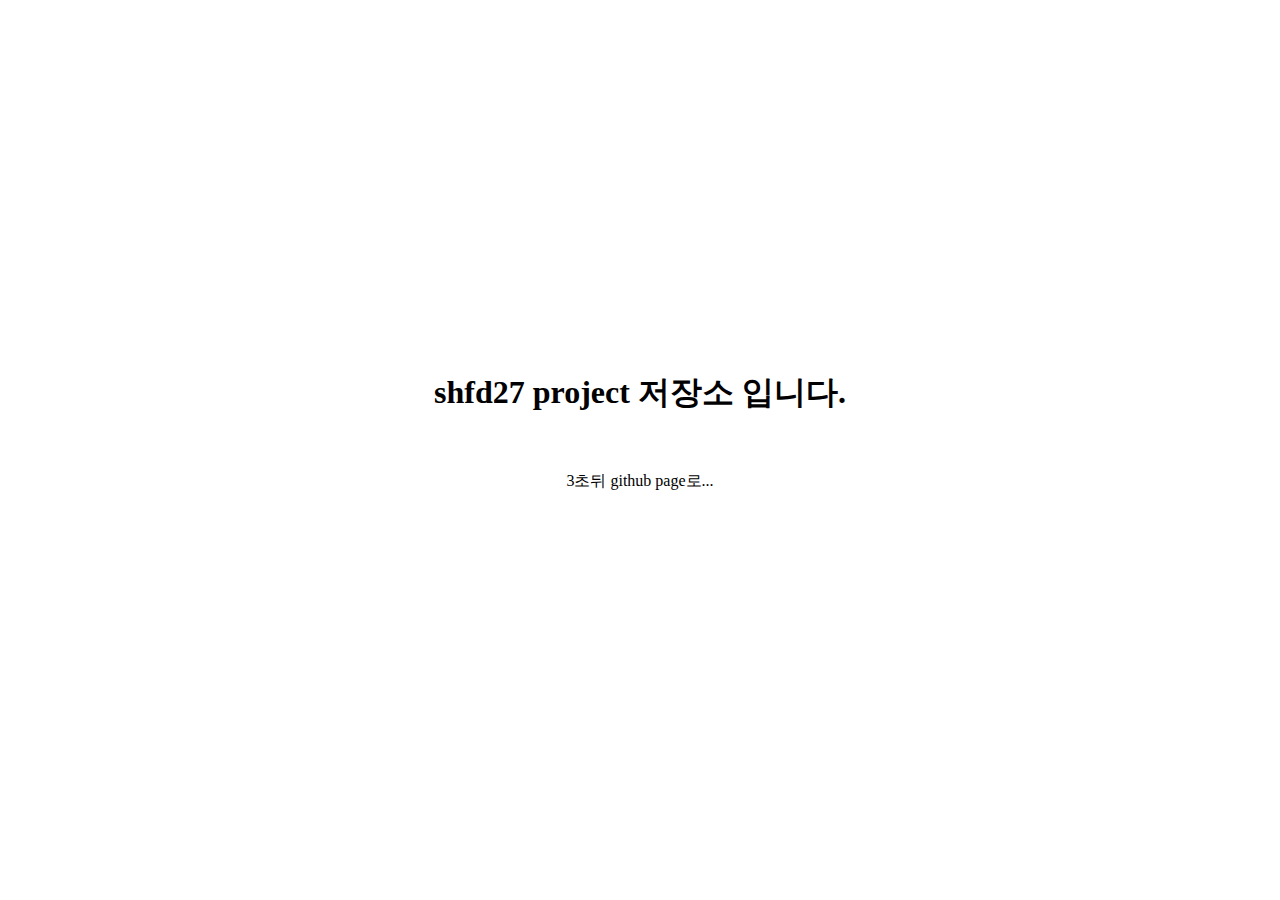
<file: index.html>
<!DOCTYPE html>
<html>
    <head>
        <meta name="shfd27">
        <meta http-equiv="Content-Type" content="text/html; charset=utf-8"> 
        <meta http-equiv=Refresh content=3;url="https://github.com/shfd27/">
        <title>shfd27 homepage</title>
    </head>

    <body>
        <div style="position: absolute; top:50%; left: 50%; width: 500px; height: 200px; margin-left: -250px; margin-top: -100px; text-align: center;">
            <h1>shfd27 project 저장소 입니다.</h1><br>
            <p>3초뒤 github page로...</p>
        </div>
    </body>

</html>
</file>
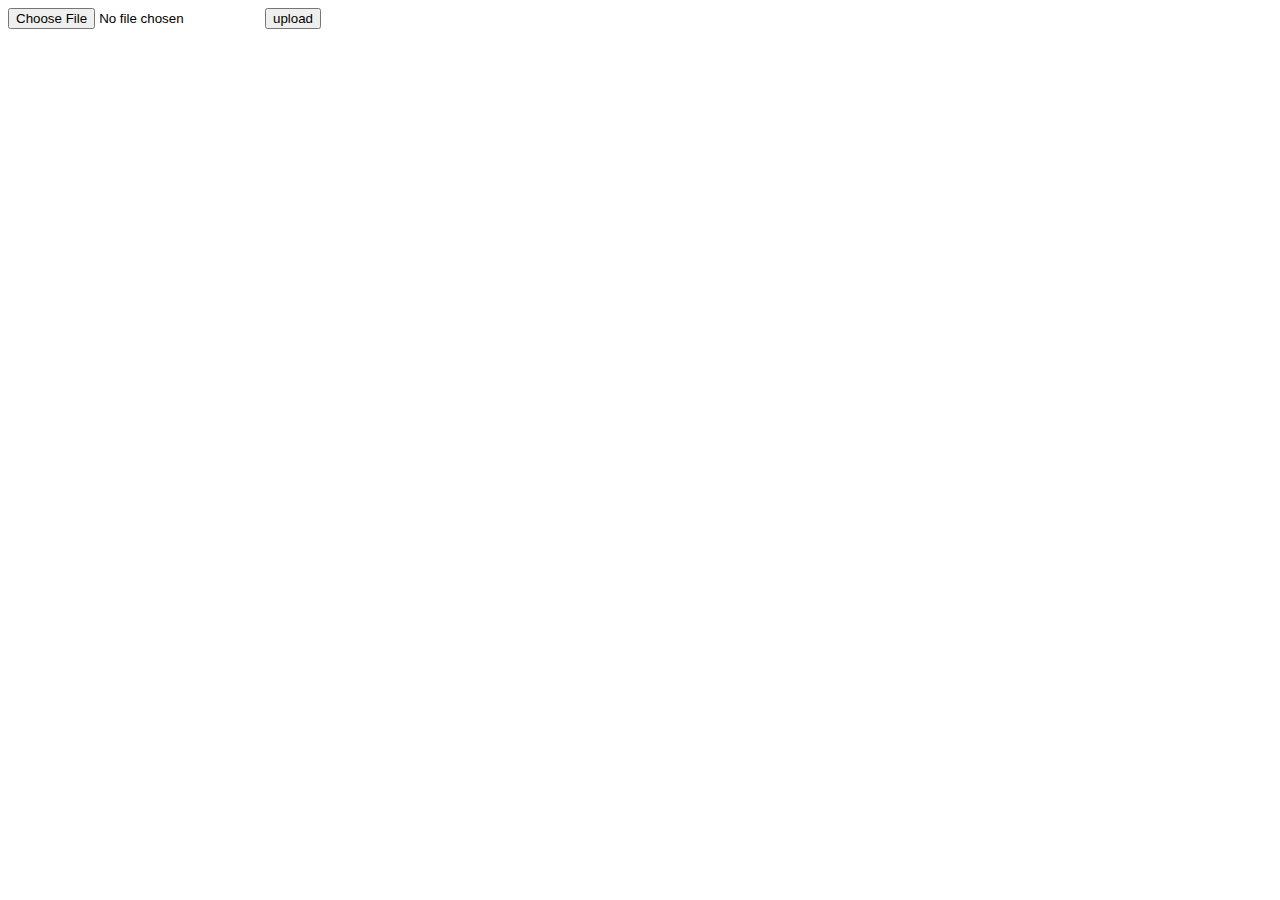
<file: upload_example/upload.html>
<!DOCTYPE html>
<html>
    <head>
        <meta name="shfd27">
        <meta http-equiv="Content-Type" content="text/html; charset=utf-8"> 
        <title>upload example</title>
    </head>

    <body>
        <div>
            <form enctype="multipart/form-data" action="upload_ok.php" method="POST">
                <input name="userfile" type="file" />
                <input type="submit" value="upload" />
             </form>
        </div>
    </body>

</html>
</file>
